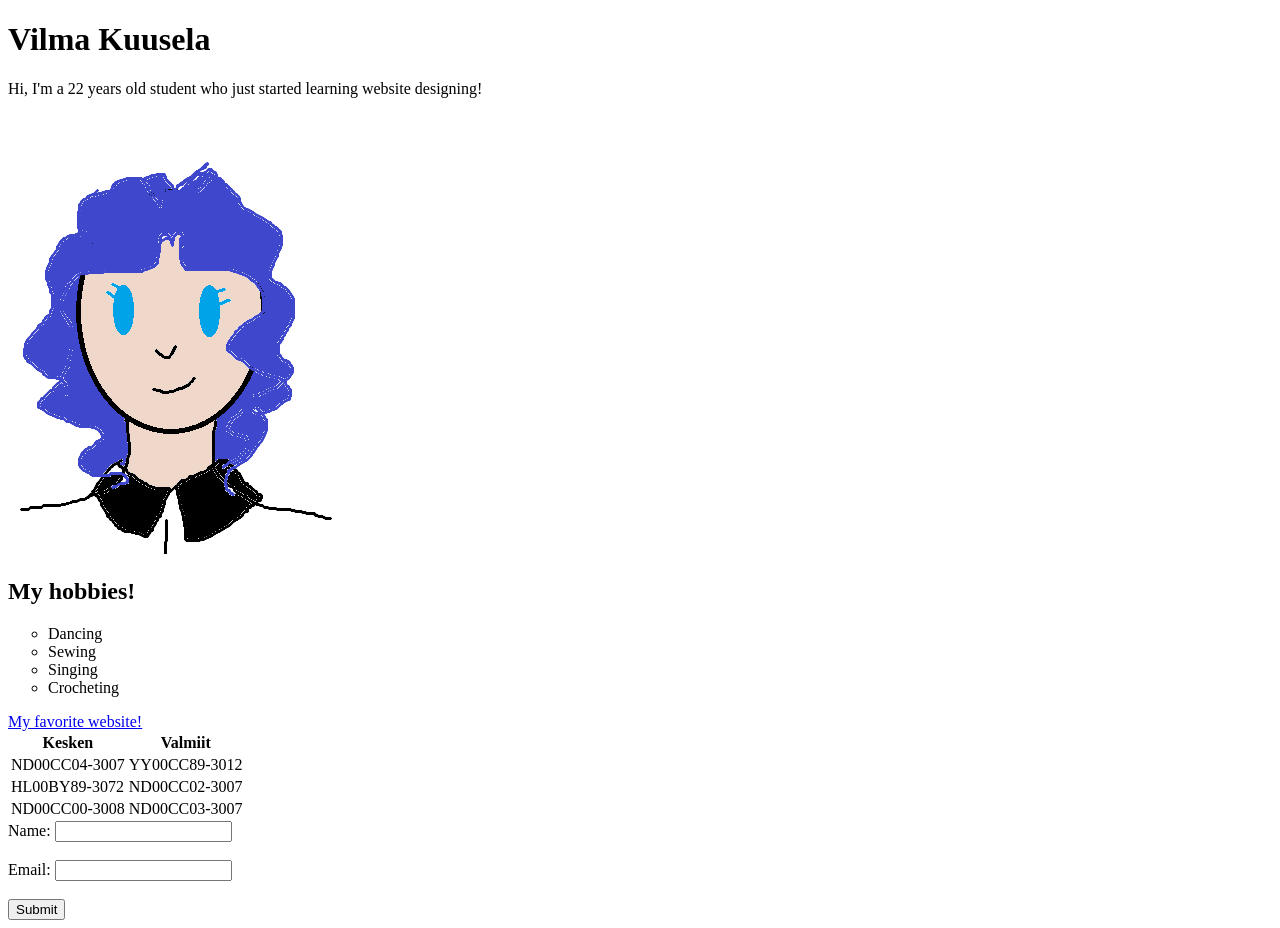
<file: WS01/index.html>
<!DOCTYPE html>
<html lang="en">
    <head>
        <meta charset="utf-8">
        <meta name="viewport" content="width=device-width, initial-scale=1">
        <title>My first html page</title>
      
    </head>
    <body>
        <h1>Vilma Kuusela</h1>
        <p>Hi, I'm a 22 years old student who just started learning website designing!</p>
        <img src="oma-kuva.png" alt="oma kuva">

    <h2>My hobbies!</h2>
        <ul style="list-style: circle;">
            <li>Dancing</li>
            <li>Sewing</li>
            <li>Singing</li>
            <li>Crocheting</li>
        </ul>
        <a href="https://youtu.be/dQw4w9WgXcQ?si=bmKHbJbIuO3QCzjg">My favorite website!</a>
        <table>
            <tr>
                <th>Kesken</th>
                <th>Valmiit</th>
            </tr>
            <tr>
                <td>ND00CC04-3007</td>
                <td>YY00CC89-3012</td>
            </tr>
            <tr>
                <td>HL00BY89-3072</td>
                <td>ND00CC02-3007</td>
            </tr>
            <tr>
                <td>ND00CC00-3008</td>
                <td>ND00CC03-3007</td>
            </tr>
        </table>
        <form>
            <label for="name">Name:</label>
            <input type="text" id="name" name="name"><br><br>
            <label for="email">Email:</label>
            <input type="email" id="email" name="email"><br><br>
            <input type="submit" value="Submit">
         </form>


    </body>

</html>
</file>
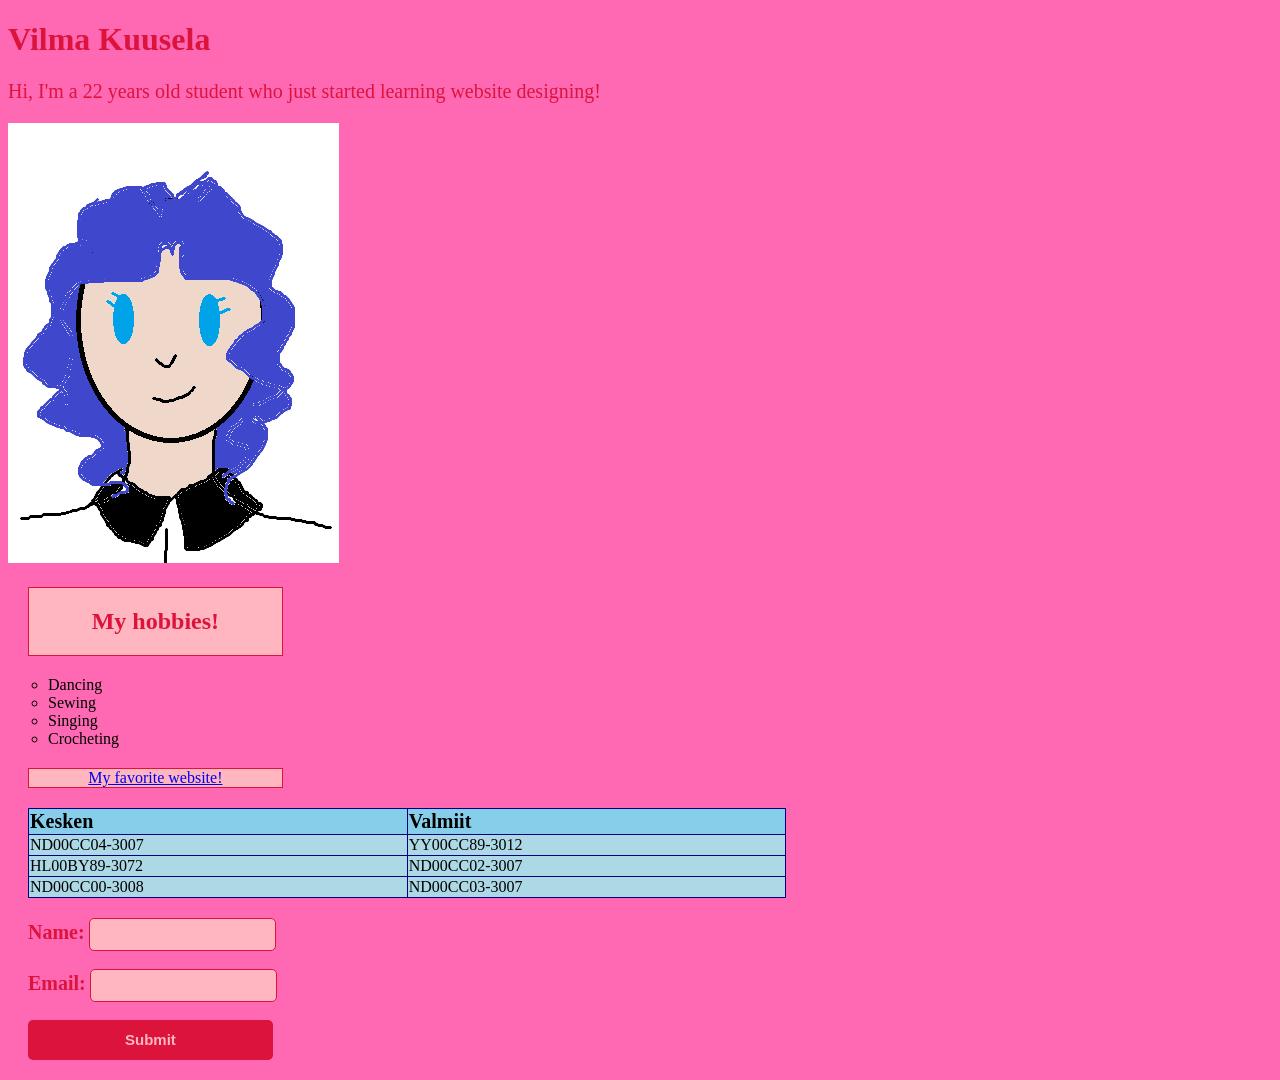
<file: WS02/index.html>
<!DOCTYPE html>
<html lang="en">
    <head>
        <meta charset="utf-8">
        <meta name="viewport" content="width=device-width, initial-scale=1">
        <title>My first html page</title>
        <link rel="stylesheet" type="text/css" href="stylesheet.css">
      <style>
        h1, h2 {color: crimson;}
        table {width: 60%; border-collapse: collapse; margin: 20px;}
        th, td {text-align: left; border: 1px solid navy;}
        th {background-color: skyblue; font-size: 20px;}
        tr {background-color: lightblue;}
        form {
            display: block;
            margin: 20px;
            gap: 20px;
        }
        .content-box {
            background-color: lightpink;
            margin: 20px;
            border: 1px solid crimson;
            width: 20%;
            text-align: center;
        }
        label {
            font-weight: bold;
            font-size: 20px;
            color: crimson;
        }
        input[type="text"], input[type="email"] {
            padding: 8px;
            border: 1px solid crimson;
            border-radius: 5px;
            background-color: lightpink;
        }
        input[type="submit"] {
            background-color: crimson;
            color: lightpink;
            width: 20%;
            height: 40px;
            font-weight: bold;
            font-size: 15px;
            border: none;
            border-radius: 5px;
            cursor: pointer;

        }
      </style>
    </head>
    <body style="background-color: hotpink; ;">
        <h1>Vilma Kuusela</h1>
        <p>Hi, I'm a 22 years old student who just started learning website designing!</p>
        <img src="oma-kuva.png" alt="oma kuva">

    <div class="content-box">
     <h2>My hobbies!</h2>
    </div>
        <ul style="list-style: circle;">
            <li>Dancing</li>
            <li>Sewing</li>
            <li>Singing</li>
            <li>Crocheting</li>
        </ul>
        <div class="content-box">
        <a href="https://youtu.be/dQw4w9WgXcQ?si=bmKHbJbIuO3QCzjg">My favorite website!</a>
        </div>
        <table>
            <tr>
                <th>Kesken</th>
                <th>Valmiit</th>
            </tr>
            <tr>
                <td>ND00CC04-3007</td>
                <td>YY00CC89-3012</td>
            </tr>
            <tr>
                <td>HL00BY89-3072</td>
                <td>ND00CC02-3007</td>
            </tr>
            <tr>
                <td>ND00CC00-3008</td>
                <td>ND00CC03-3007</td>
            </tr>
        </table>
        <form>
            <label for="name">Name:</label>
            <input type="text" id="name" name="name"><br><br>
            <label for="email">Email:</label>
            <input type="email" id="email" name="email"><br><br>
            <input type="submit" value="Submit">
         </form>


    </body>

</html>
</file>
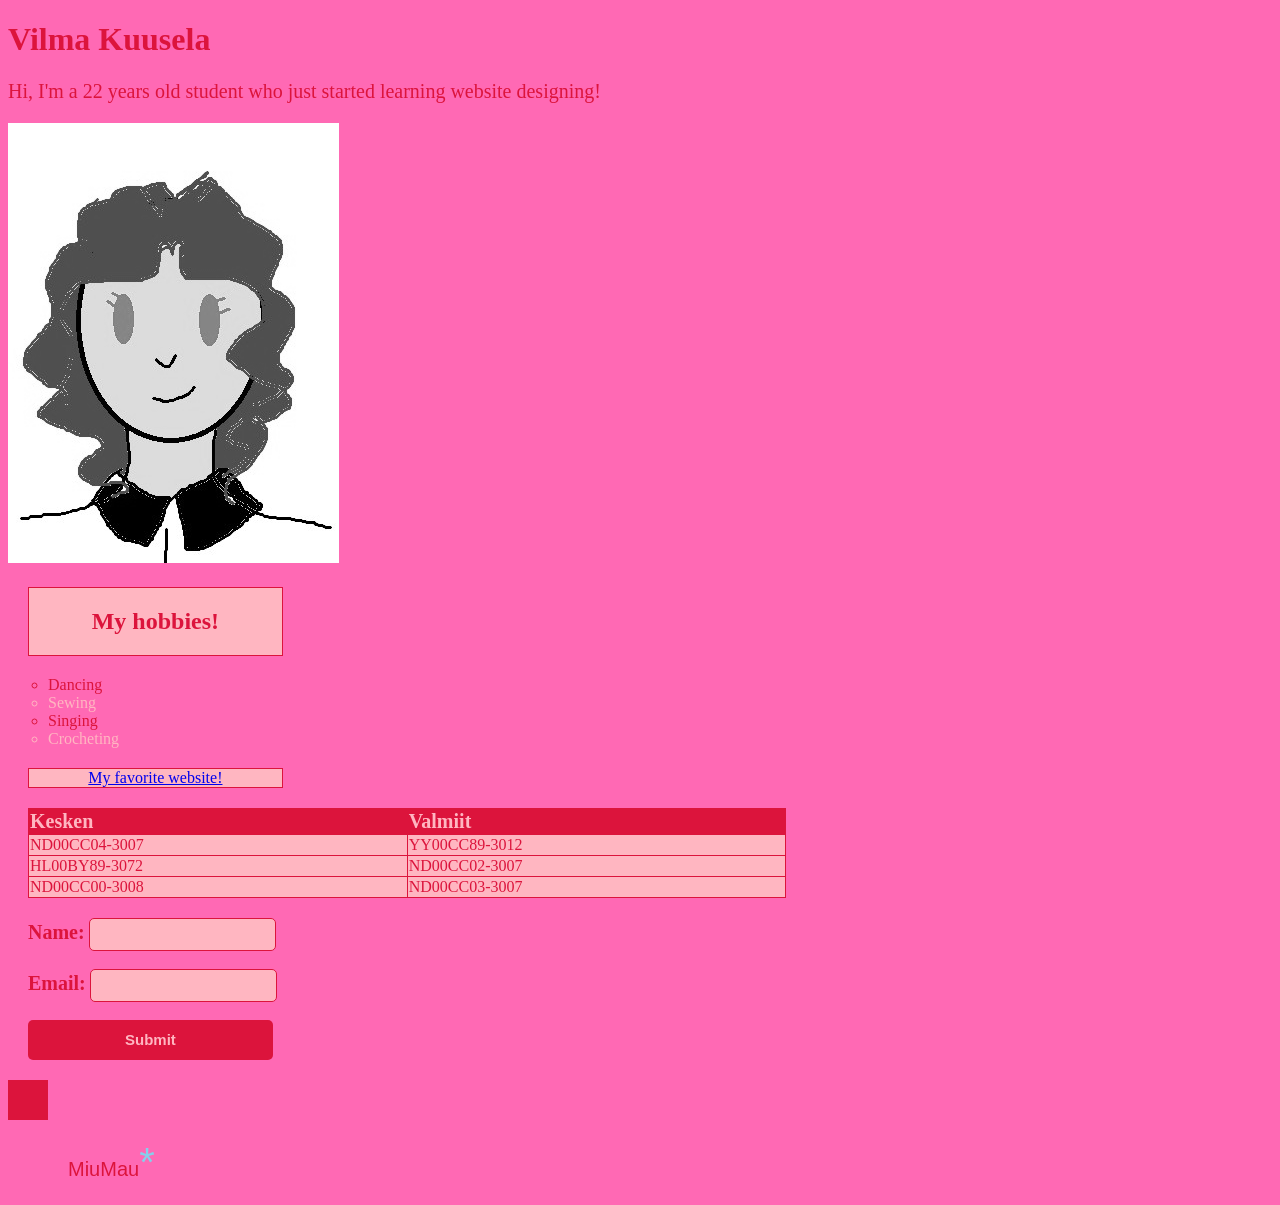
<file: WS03.2/index.html>
<!DOCTYPE html>
<html lang="en">
    <head>
        <meta charset="utf-8">
        <meta name="viewport" content="width=device-width, initial-scale=1">
        <title>My first html page</title>
        <link rel="stylesheet" type="text/css" href="stylesheet.css">
      <style>
        h1, h2 {color: crimson;}
        table {width: 60%; border-collapse: collapse; margin: 20px;}
        th, td {text-align: left; border: 1px solid crimson;}
        th {background-color: crimson; font-size: 20px; color: lightpink;}
        tr {background-color: lightpink; color: crimson}
        form {
            display: block;
            margin: 20px;
            gap: 20px;
        }
        .content-box {
            background-color: lightpink;
            margin: 20px;
            border: 1px solid crimson;
            width: 20%;
            text-align: center;
        }
        label {
            font-weight: bold;
            font-size: 20px;
            color: crimson;
        }
        input[type="text"], input[type="email"] {
            padding: 8px;
            border: 1px solid crimson;
            border-radius: 5px;
            background-color: lightpink;
        }
        
      </style>
    </head>
    <body style="background-color: hotpink; ;">
        <h1>Vilma Kuusela</h1>
        <p>Hi, I'm a 22 years old student who just started learning website designing!</p>
        <img src="oma-kuva.jpg" class="img1" alt="oma kuva">

    <div class="content-box">
     <h2>My hobbies!</h2>
    </div>
        <ul class="pseudo-list" style="list-style: circle;">
            <li>Dancing</li>
            <li>Sewing</li>
            <li>Singing</li>
            <li>Crocheting</li>
        </ul>
        <div class="content-box">
        <a href="https://youtu.be/dQw4w9WgXcQ?si=bmKHbJbIuO3QCzjg">My favorite website!</a>
        </div>
        <table>
            <tr>
                <th>Kesken</th>
                <th>Valmiit</th>
            </tr>
            <tr>
                <td>ND00CC04-3007</td>
                <td>YY00CC89-3012</td>
            </tr>
            <tr>
                <td>HL00BY89-3072</td>
                <td>ND00CC02-3007</td>
            </tr>
            <tr>
                <td>ND00CC00-3008</td>
                <td>ND00CC03-3007</td>
            </tr>
        </table>
        <form>
            <label for="name">Name:</label>
            <input type="text" id="name" name="name"><br><br>
            <label for="email">Email:</label>
            <input type="email" id="email" name="email"><br><br>
            <button class="transition-button">Submit</button>
         </form>

         <div class="animation-box"></div>
         <blockquote class="quote">MiuMau</blockquote>

         


    </body>

</html>
</file>
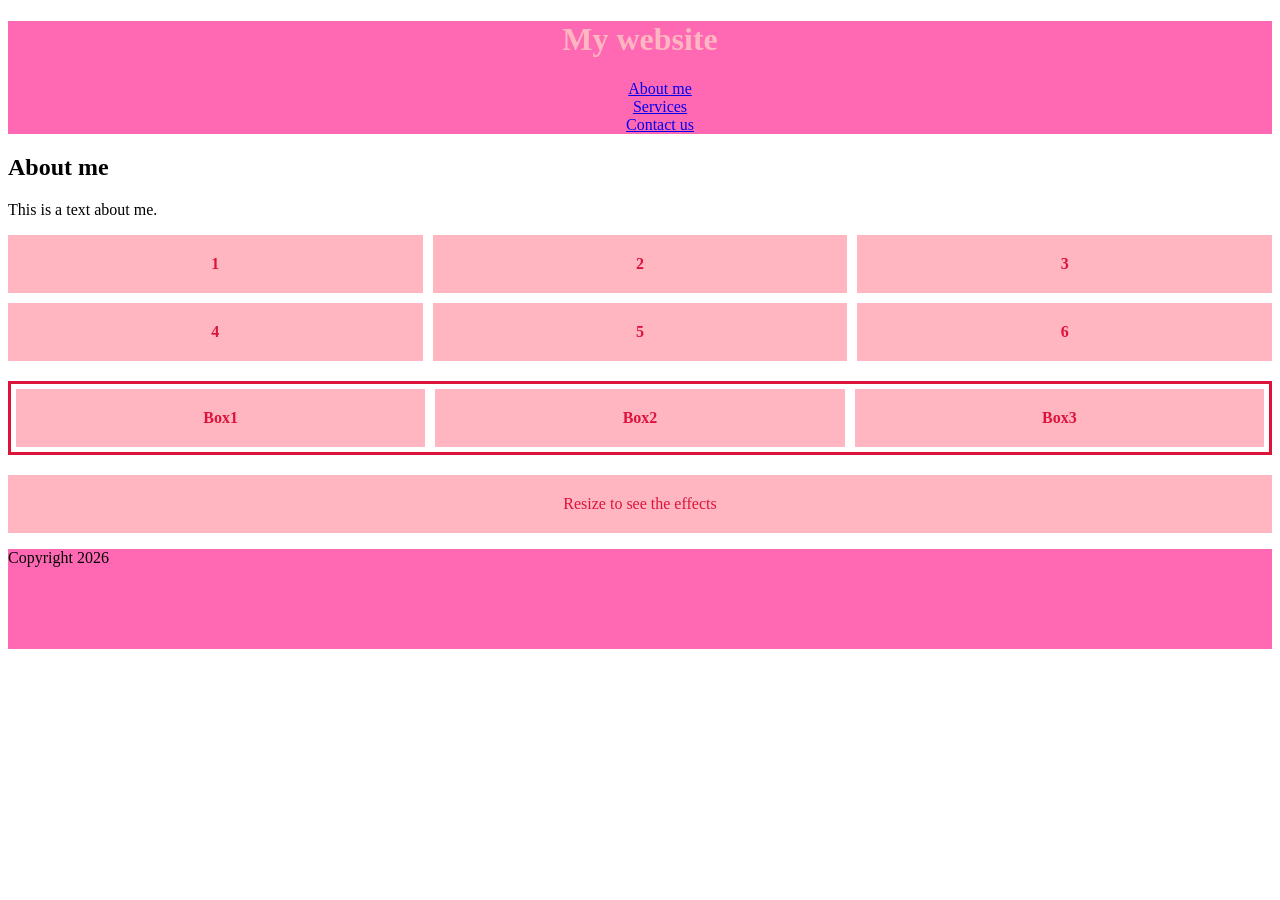
<file: WS04.2/index.html>
<!DOCTYPE html>
<html lang="en">

    <head>
        <meta charset="utf-8">
        <meta name="viewport" content="width=device-width, initial-scale=1">
        <title>My website</title>
        <link rel="stylesheet" type="text/css" href="stylesheet.css">
    </head>

    <body>
        <header style="background-color: hotpink; text-align: center;">
            <h1>My website</h1>
            <nav>
                <ul style="list-style: none;">
                    <li><a href="index.html">About me</a></li>
                    <li><a href="services.html">Services</a></li>
                    <li><a href="contact.html">Contact us</a></li>
                </ul>
            </nav>

        </header>

        <main>
            <section id="about">
                <H2>About me</H2>
                <p>This is a text about me.</p>
            </section>
                <div class="grid-container">
                    <div class="grid-item">1</div>
                    <div class="grid-item">2</div>
                    <div class="grid-item">3</div>
                    <div class="grid-item">4</div>
                    <div class="grid-item">5</div>
                    <div class="grid-item">6</div>
                </div>
            
                 <div class="box-container">
                     <div class="box">Box1</div>
                     <div class="box">Box2</div>
                     <div class="box">Box3</div>
                 </div>
           
                 <div class="responsive-box">Resize to see the effects</div>     
            

        </main>
        <footer style="background-color: hotpink; height: 100px">
            <p>Copyright 2026</p>
        </footer>

    </body>
    
</html>
</file>
<file: WS02/stylesheet.css>
p {font-family: serif; color: crimson; font-size: 20px;}
</file>
<file: WS03.2/stylesheet.css>
p {font-family: serif; color: crimson; font-size: 20px;}

.transition-button {
    background-color: crimson;
    color: lightpink;
    width: 20%;
    height: 40px;
    font-weight: bold;
    font-size: 15px;
    border-radius: 5px;
    border: none;
    cursor: pointer;
    transition: background color 1s ease;
}

.transition-button:hover {
    background-color: lightpink;
    color: crimson;
}

.animation-box {
    width: 40px;
    height: 40px;
    background-color: crimson;
    position: relative;
    animation: move 10s infinite alternate;
}

@keyframes move {
    from { 
            left: 0;
        }
    to {
        left: 100%;
    }
}
.pseudo-list li:nth-child(odd) {
    color: crimson
}
.pseudo-list li:nth-child(even) {
    color: lightpink
}
.img1 {
    filter: grayscale(100%);
    transition: filter 0.3s ease;
}
.img1:hover {
    filter: grayscale(0%);
}

.quote {
    color: crimson;
    position: relative;
    padding-left: 20px;
    font-size: 20px;
    font-family: 'Franklin Gothic Medium', 'Arial Narrow', Arial, sans-serif;
}
.quote::after {
    content: '*';
    font-size: 40px;
    position: relative;
    left: 0;
    right: 0;
    color: skyblue;

}
</file>
<file: WS04.2/stylesheet.css>
h1 {
                color: lightpink;
                text-align: center;
            }

    .grid-container {
        display: grid;
        grid-template-columns: repeat(3, 1fr);
        grid-gap: 10px;
    }        
    .grid-item {
        background-color: lightpink;
        color: crimson;
        padding: 20px;
        text-align: center;
        font-weight: bold;
    }
    .box-container {
    border: 3px solid crimson;
    display: flex;
    margin-top: 20px;
    align-items: center;
    flex-direction: row;
    justify-content: space-around;
}
    .box {
    background-color: lightpink;
    color: crimson;
    font-weight: bold;
    padding: 20px;
    text-align: center;
    margin: 5px;
    flex-grow: 1;
    flex-shrink: 1;
}
    .responsive-box {
        padding: 20px;
        text-align: center;
        margin-top: 20px;
    }
    @media (max-width: 600px) {
        .responsive-box {
            background-color: crimson;
            color: lightpink;
        }
    }
    @media (min-width: 601px) {
        .responsive-box {
            background-color: lightpink;
            color: crimson;
        }
    }
</file>
